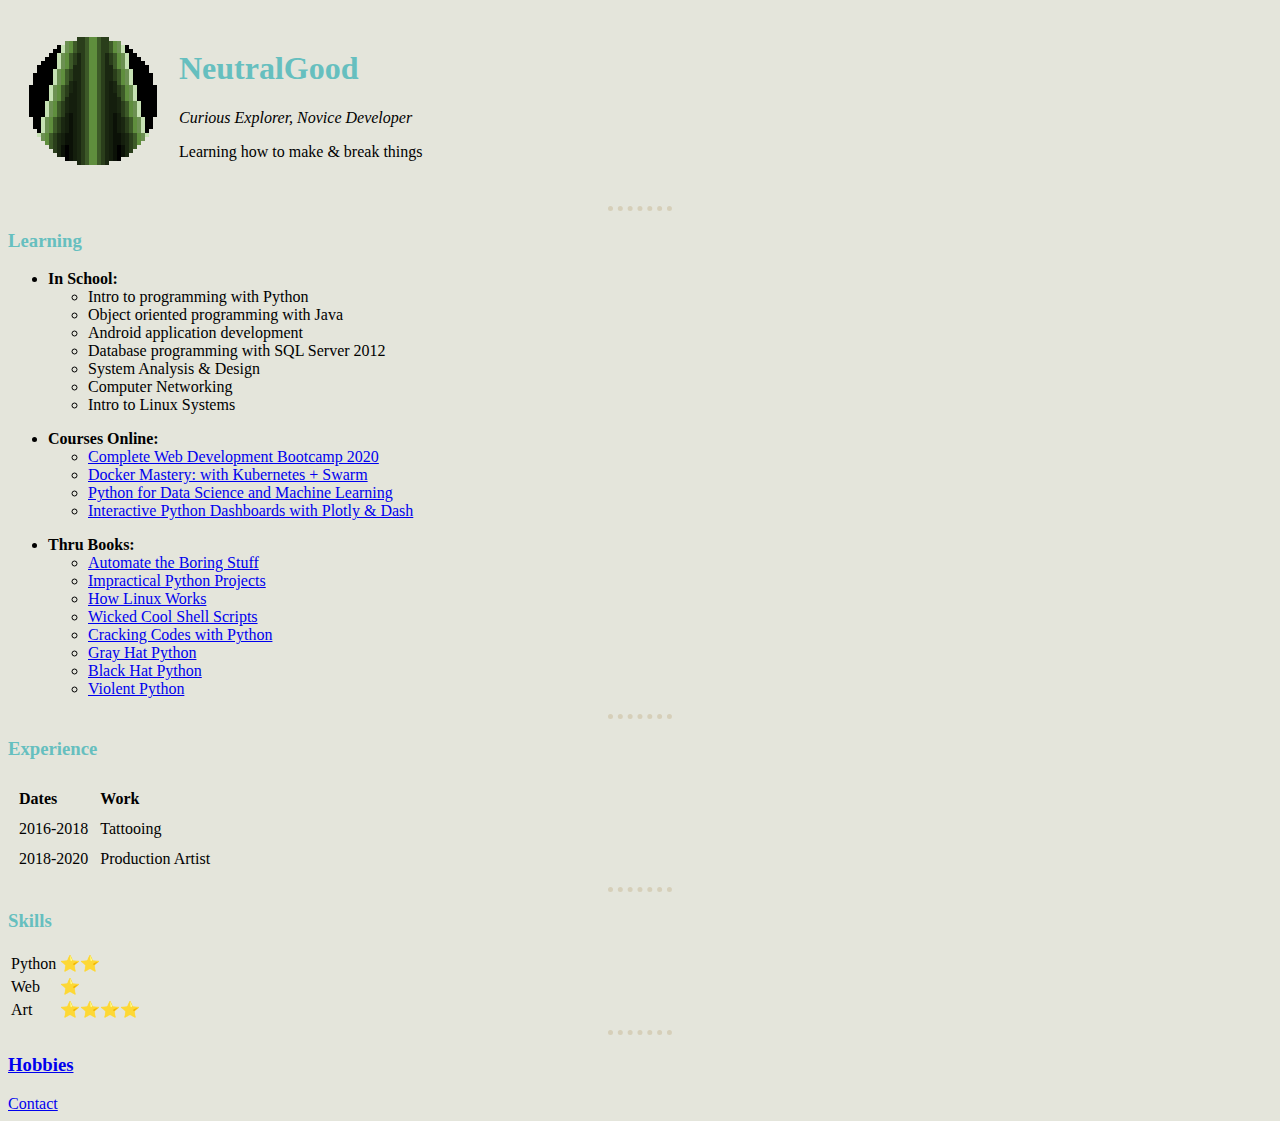
<file: index.html>
<!DOCTYPE html>
<html lang="en" dir="ltr">

  <head>
    <meta charset="utf-8">
    <title>NeutralGood</title>
    <link rel="stylesheet" href="css/styles.css">
  </head>
  <body>

<!-- introduction ------------------------------------------------------------->

    <table cellspacing=20>
      <tr>
        <td>
          <img
            src="resources/ngawen.png"
            alt="NeutralGood Pixel Avatar"
            >
          </img>
        </td>
        <td>
          <h1>NeutralGood</h1>
          <p><em>Curious Explorer, Novice Developer</em></p>
          <p>Learning how to make & break things</p>
        </td>
      </tr>
    </table>
    <hr>

<!-- learning ----------------------------------------------------------------->

    <h3>Learning</h3>
    <ul>
      <li><strong>In School:</strong></li>
      <ul>
        <li>Intro to programming with Python</li>
        <li>Object oriented programming with Java</li>
        <li>Android application development</li>
        <li>Database programming with SQL Server 2012</li>
        <li>System Analysis & Design</li>
        <li>Computer Networking</li>
        <li>Intro to Linux Systems</li>
      </ul>
    </ul>
    <ul>
      <li><strong>Courses Online:</strong></li>
      <ul>
        <li><a href="https://www.udemy.com/course/the-complete-web-development-bootcamp/">Complete Web Development Bootcamp 2020</a></li>
        <li><a href="https://www.udemy.com/course/docker-mastery/">Docker Mastery: with Kubernetes + Swarm</a></li>
        <li><a href="https://www.udemy.com/course/python-for-data-science-and-machine-learning-bootcamp/">Python for Data Science and Machine Learning</a></li>
        <li><a href="https://www.udemy.com/course/interactive-python-dashboards-with-plotly-and-dash/">Interactive Python Dashboards with Plotly & Dash</a></li>
      </ul>
    </ul>
    <ul>
      <li><strong>Thru Books:</strong></li>
      <ul>
        <li><a href="https://nostarch.com/automatestuff2">
          Automate the Boring Stuff</a></li>
        <li><a href="https://nostarch.com/impracticalpythonprojects">
          Impractical Python Projects</a></li>
        <li><a href="https://nostarch.com/howlinuxworks2">
          How Linux Works</a></li>
        <li><a href="https://nostarch.com/wcss2">
          Wicked Cool Shell Scripts</a></li>
        <li><a href="https://nostarch.com/crackingcodes">
          Cracking Codes with Python</a></li>
        <li><a href="https://nostarch.com/ghpython.htm">
          Gray Hat Python</a></li>
        <li><a href="https://nostarch.com/blackhatpython">
          Black Hat Python</a></li>
        <li><a href="https://archive.org/details/ViolentPythonACookbookForHackersForensicAnalystsPenetrationTestersAndSecurityEngineers/mode/2up">
          Violent Python</a></li>
      </ul>
    </ul>
    <hr>

<!-- experience --------------------------------------------------------------->

    <h3>Experience</h3>
    <table cellspacing=10>
      <thead align=left>
        <tr>
          <th>Dates</th>
          <th>Work</th>
        </tr>
      </thead>
      <tbody>
      <tr>
        <td>2016-2018</td>
        <td>Tattooing</td>
      </tr>
      <tr>
        <td>2018-2020</td>
        <td>Production Artist</td>
      </tr>
      </tbody>
    </table>
    <hr>

<!-- skills ------------------------------------------------------------------->

    <h3>Skills</h3>
    <table >
      <tr>
        <td>Python</td>
        <td>⭐⭐</td>
      </tr>
      <tr>
        <td>Web</td>
        <td>⭐</td>
      </tr>
      <tr>
        <td>Art</td>
        <td>⭐⭐⭐⭐</td>
      </tr>
    </table>
    <hr>

<!-- etc ---------------------------------------------------------------------->

    <h3><a href="hobbies.html">Hobbies</a></h3>
    <a href="contact.html">Contact</a>

  </body>
</html>
</file>
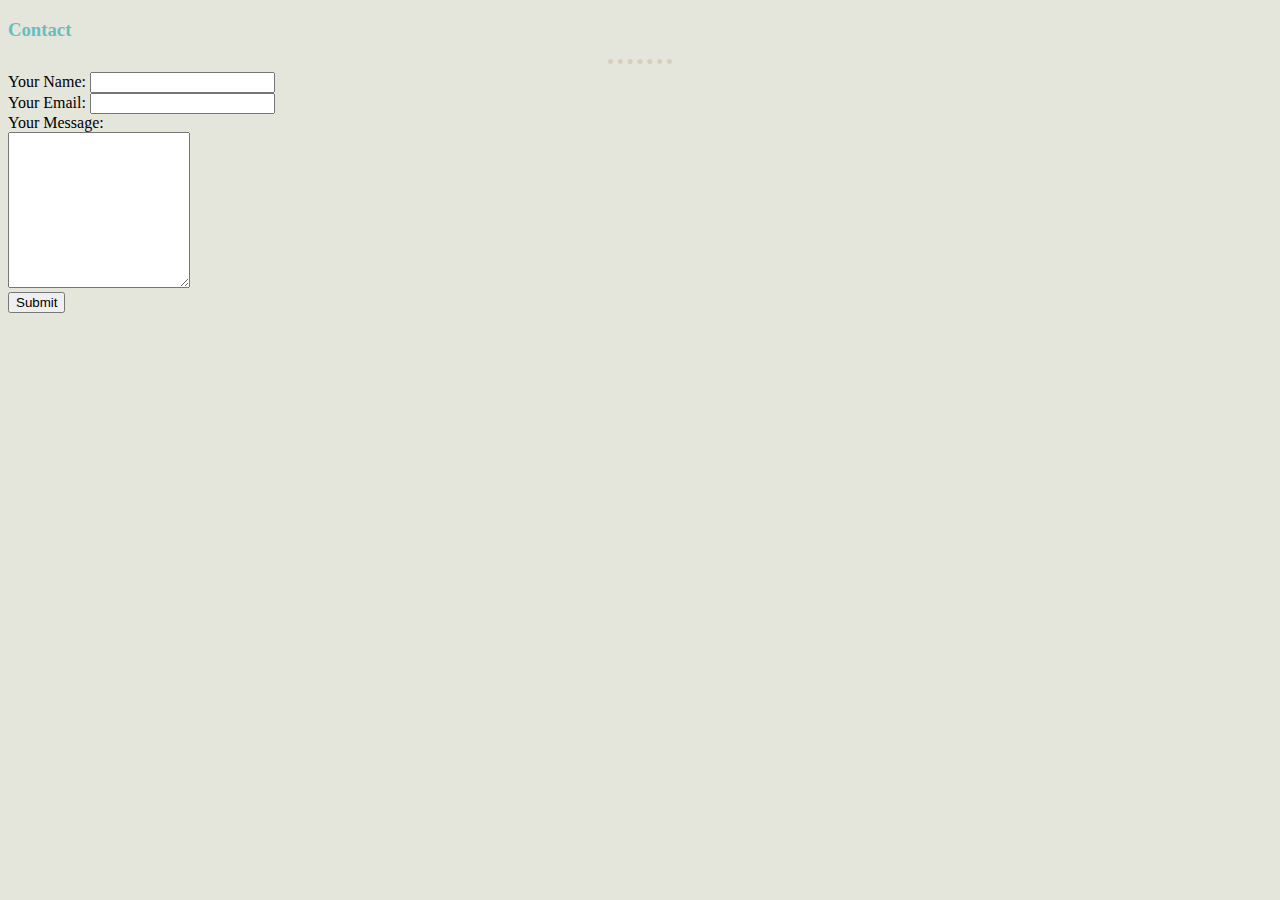
<file: contact.html>
<!DOCTYPE html>
<html lang="en" dir="ltr">

  <head>
    <meta charset="utf-8">
    <title>3,2,1</title>
    <link rel="stylesheet" href="css/styles.css">
  </head>

  <body>
    <h3>Contact</h3>
    <hr>
    <form action="mailto:example@mail.com" method="post" enctype="text/plain">
      <label>Your Name:</label>
      <input type="text" name="yourName"><br>
      <label>Your Email:</label>
      <input type="email" name="yourEmail"><br>
      <label>Your Message:</label><br>
      <textarea name="yourMessage" rows="10" cols="20"></textarea><br>
      <input type="submit" value="Submit" >
    </form>
  </body>
</html>
</file>
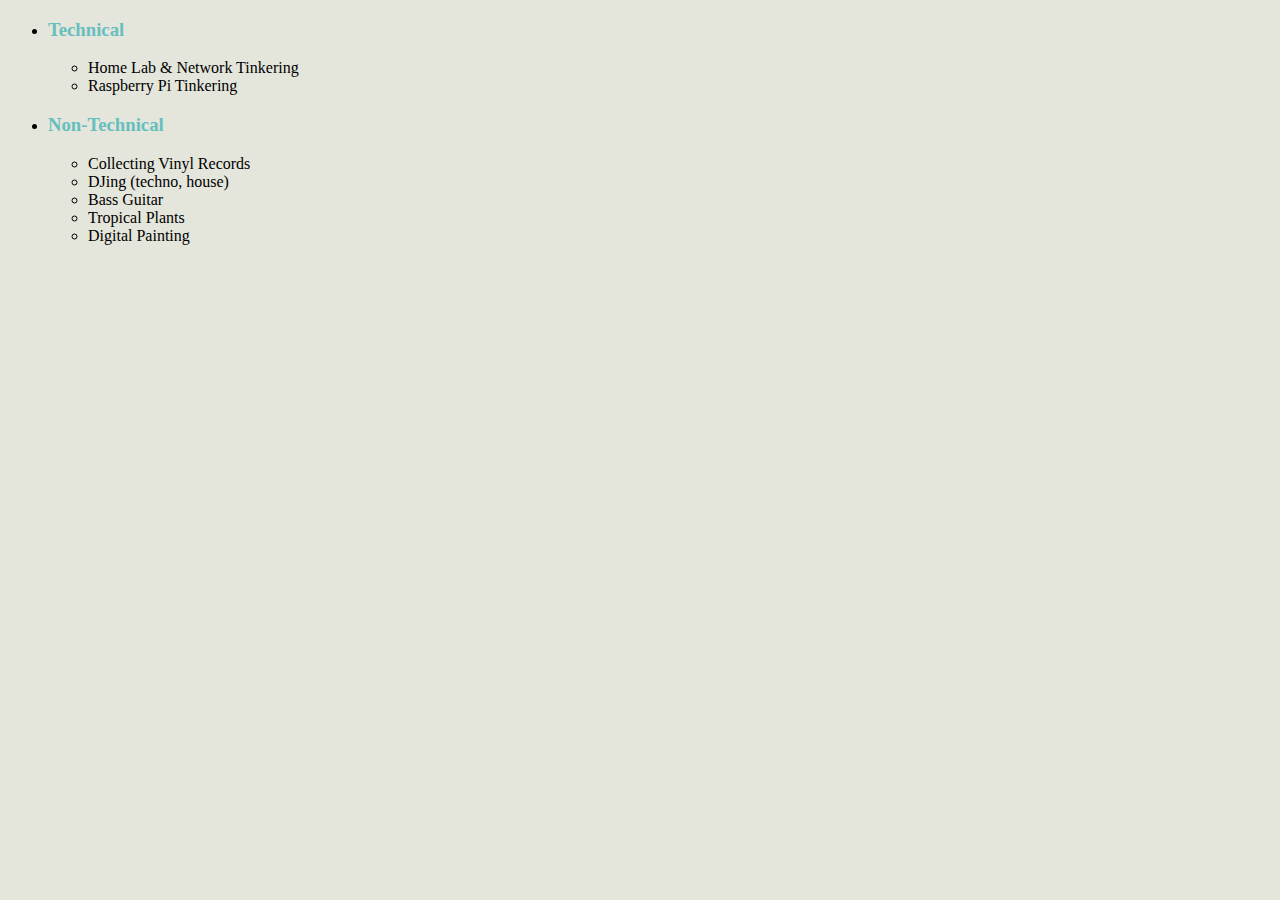
<file: hobbies.html>
<!DOCTYPE html>
<html lang="en" dir="ltr">

  <head>
    <meta charset="utf-8">
    <title>Hobbies</title>
    <link rel="stylesheet" href="css/styles.css">
  </head>

  <body>
    <ul>
      <li><h3>Technical</h3></li>
      <ul>
        <li>Home Lab & Network Tinkering</li>
        <li>Raspberry Pi Tinkering</li>
      </ul>
    </ul>
    <ul>
      <li><h3>Non-Technical</h3></li>
        <ul>
          <li>Collecting Vinyl Records</li>
          <li>DJing (techno, house)</li>
          <li>Bass Guitar</li>
          <li>Tropical Plants</li>
          <li>Digital Painting</li>
        </ul>
    </ul>
  </body>
</html>
</file>
<file: css/styles.css>
body {
  background-color: #e4e5db;
}

hr {
  border-color: #d6cfb9;
  border-style: none;
  border-top-style: dotted;
  border-width: 5px;
  width: 5%;
}

h1 {
  color: #66BFBF;
}

h3 {
  color: #66BFBF;
}
</file>
